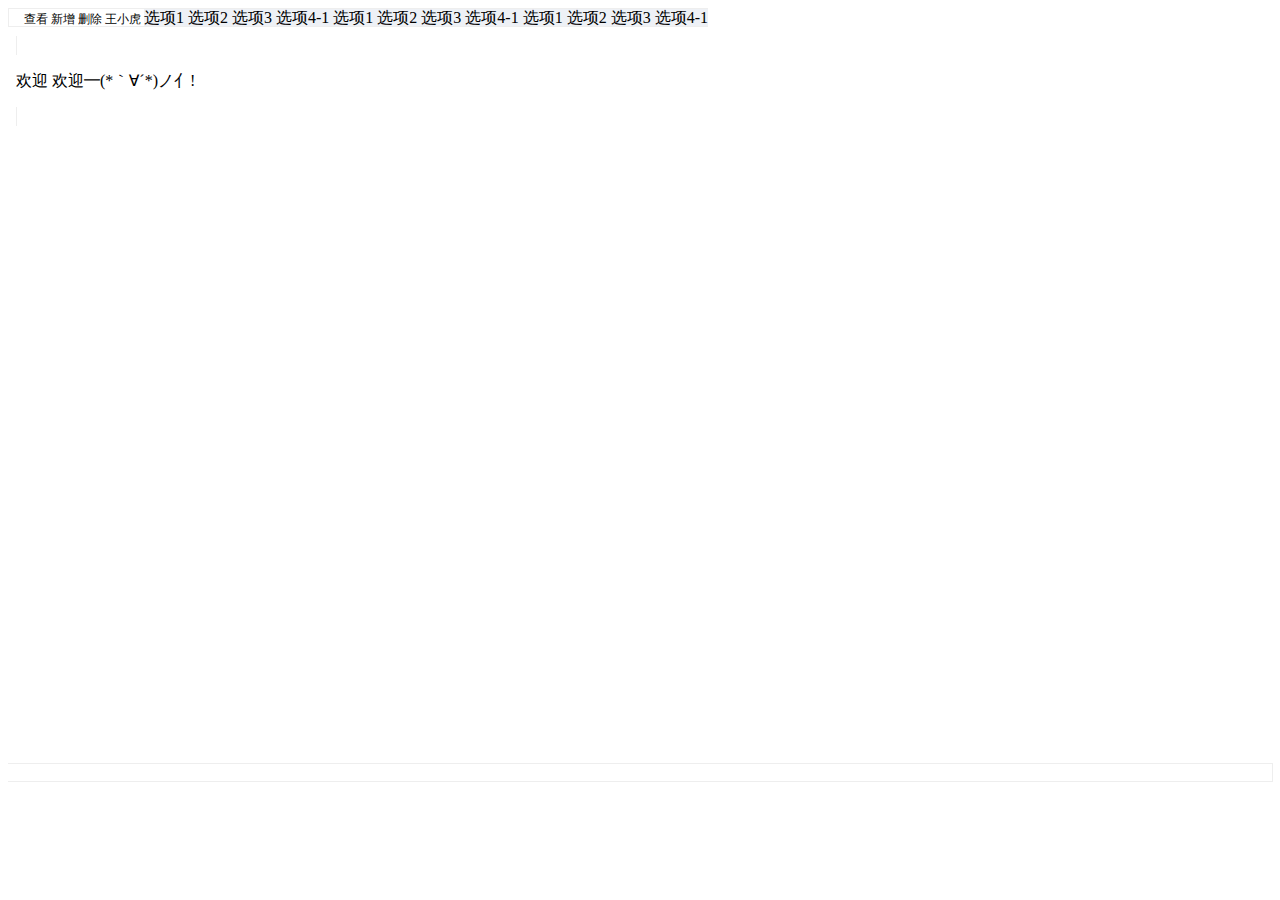
<file: src/main/resources/templates/index.html>
<!DOCTYPE html>
<html xmlns:th="http://www.thymeleaf.org">
<head>
  <meta charset="utf-8"/>
  <title>开始学习吧</title>
  <meta content="IE=edge" http-equiv="X-UA-Compatible">
  <meta content="catcoder" name="author"/>
  <link rel="stylesheet" th:href="@{/bootstrap/css/bootstrap.min.css}">
  <link rel="stylesheet" th:href="@{/element-ui/lib/theme/index.css}">

  <style>
    .el-header {
      background-color: #B3C0D1;
      color: #333;
      line-height: 60px;
    }

    .el-aside {
      color: #333;
    }
  </style>

  <base target="iframe"/>
</head>

<body class="">

<!-- BEGIN HEADER -->
<div id="app" v-cloak>

  <el-container style="height: 100%; border: 1px solid #eee">

    <el-header style="text-align: right; font-size: 12px">
      <el-dropdown>
        <i class="el-icon-setting" style="margin-right: 15px"></i>
        <el-dropdown-menu slot="dropdown">
          <el-dropdown-item>查看</el-dropdown-item>
          <el-dropdown-item>新增</el-dropdown-item>
          <el-dropdown-item>删除</el-dropdown-item>
        </el-dropdown-menu>
      </el-dropdown>
      <span>王小虎</span>
    </el-header>



    <el-container>

      <el-aside width="200px" style="background-color: rgb(238, 241, 246)">
        <el-menu :default-openeds="['1', '3']">
          <el-submenu index="1">
            <template slot="title"><i class="el-icon-message"></i>导航一</template>
            <el-menu-item-group>
              <template slot="title">分组一</template>
              <el-menu-item index="1-1">选项1</el-menu-item>
              <el-menu-item index="1-2">选项2</el-menu-item>
            </el-menu-item-group>
            <el-menu-item-group title="分组2">
              <el-menu-item index="1-3">选项3</el-menu-item>
            </el-menu-item-group>
            <el-submenu index="1-4">
              <template slot="title">选项4</template>
              <el-menu-item index="1-4-1">选项4-1</el-menu-item>
            </el-submenu>
          </el-submenu>
          <el-submenu index="2">
            <template slot="title"><i class="el-icon-menu"></i>导航二</template>
            <el-menu-item-group>
              <template slot="title">分组一</template>
              <el-menu-item index="2-1">选项1</el-menu-item>
              <el-menu-item index="2-2">选项2</el-menu-item>
            </el-menu-item-group>
            <el-menu-item-group title="分组2">
              <el-menu-item index="2-3">选项3</el-menu-item>
            </el-menu-item-group>
            <el-submenu index="2-4">
              <template slot="title">选项4</template>
              <el-menu-item index="2-4-1">选项4-1</el-menu-item>
            </el-submenu>
          </el-submenu>
          <el-submenu index="3">
            <template slot="title"><i class="el-icon-setting"></i>导航三</template>
            <el-menu-item-group>
              <template slot="title">分组一</template>
              <el-menu-item index="3-1">选项1</el-menu-item>
              <el-menu-item index="3-2">选项2</el-menu-item>
            </el-menu-item-group>
            <el-menu-item-group title="分组2">
              <el-menu-item index="3-3">选项3</el-menu-item>
            </el-menu-item-group>
            <el-submenu index="3-4">
              <template slot="title">选项4</template>
              <el-menu-item index="3-4-1">选项4-1</el-menu-item>
            </el-submenu>
          </el-submenu>
        </el-menu>
      </el-aside>

      <el-main>
        <iframe frameborder="0"
                id="iframe"
                name="iframe"
                src="welcome.html"
                style="height:100%;width:100%;min-height: 749px;"
                th:src="@{{serviceName}/welcome(serviceName=${application.serviceName})}"></iframe>
      </el-main>

    </el-container>
  </el-container>
</div>
<!-- END CONTAINER -->


</body>

<script th:src="@{/jquery/jquery.min.js}"></script>
<script th:src="@{/vue/vue.js}"></script>
<script th:src="@{/bootstrap/js/bootstrap.min.js}"></script>
<script th:src="@{/axios/axios.js}"></script>
<script th:src="@{/element-ui/lib/index.js}"></script>
<script th:src="@{/js/index.js}"></script>
</html>
</file>
